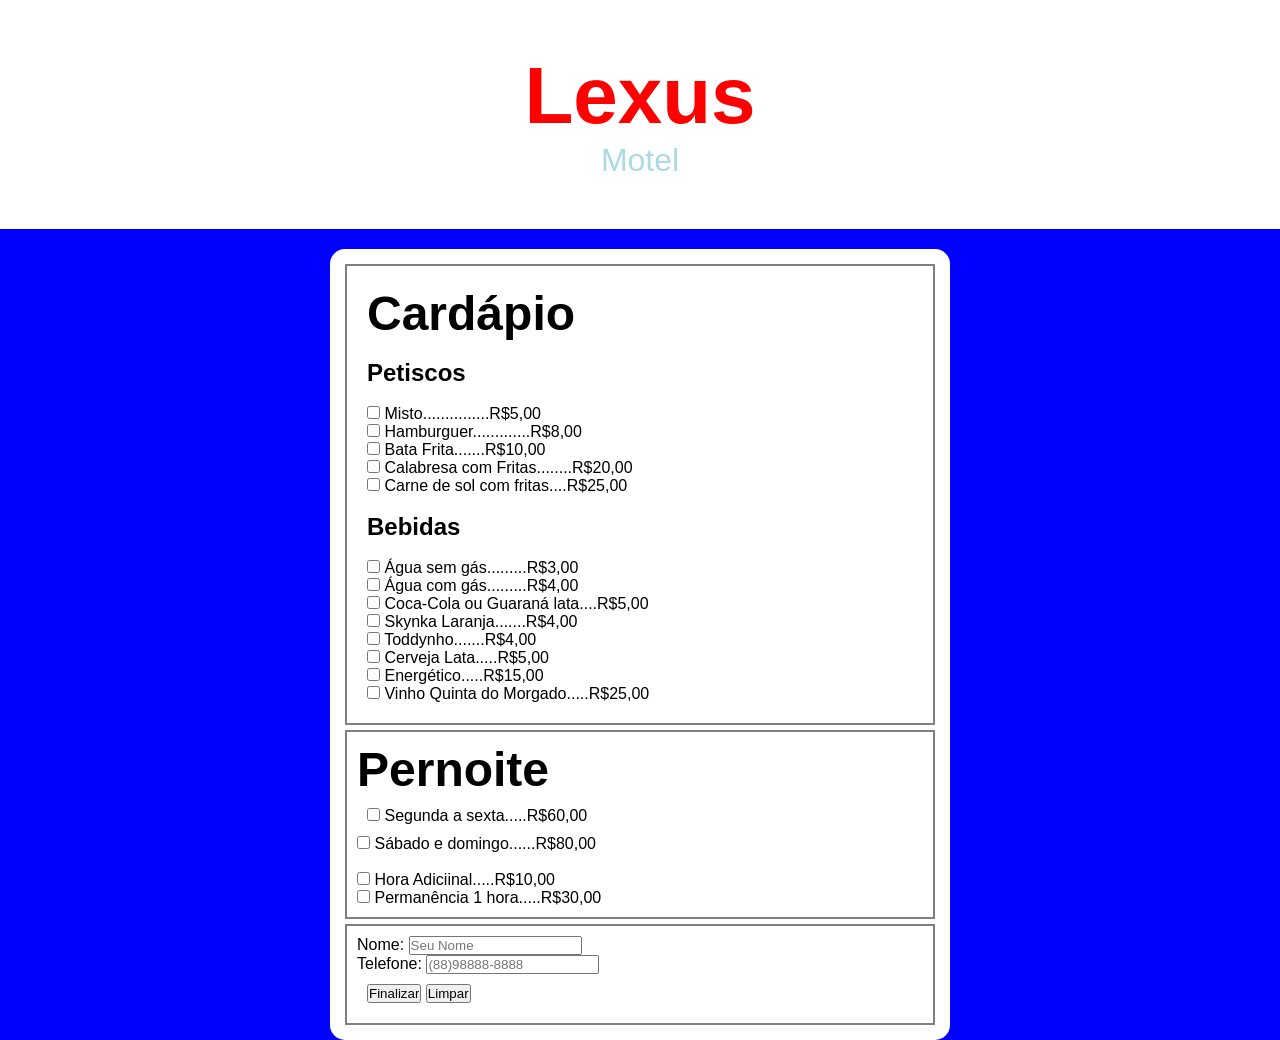
<file: index.html>
<!DOCTYPE HTML>
<html lang="pt-br">

<head>
    <meta charset="UTF-8">
    <meta http-equiv="X-UA-Compatible" content="IE=edge">
    <meta name="viewport" content="width=device-width, initial-scale=1.0">

    <title>Lexus Motel</title>
    <link rel="stylesheet" href="estilo/style.css">


</head>

<body>

    <header>
        <h1>Lexus</h1>
        <p>Motel</p>
    </header>

    <main>
        <div class="container">
<DIV class="container1">
    
                <h1>Cardápio</h1> <br>
                <h2>Petiscos</h2> <br>
                <form action="cadastro.php" method="get" autocomplete="on">
                    <p>
                        <input type="checkbox" id="imis">
                        <label for="imis">Misto...............R$5,00</label>
    
                    </p>
                    <p>
                        <input type="checkbox" id="iham">
                        <label for="iham">Hamburguer.............R$8,00</label>
                    </p>
                    <p>
                        <input type="checkbox" id="ibat">
                        <label for="ibat">Bata Frita.......R$10,00</label>
                    </p>
                    <p>
                        <input type="checkbox" id="ical">
                        <label>Calabresa com Fritas........R$20,00</label>
                    </p>
                    <p>
                        <input type="checkbox" id="icar">
                        <label for="icar">Carne de sol com fritas....R$25,00</label>
                    </p> <br />
                    <h2>Bebidas</h2> <br>
                    <p>
                        <input type="checkbox" id="iagu">
                        <label for="iagu">Água sem gás.........R$3,00</label>
                    </p>
                    <p>
                        <input type="checkbox" id="igas">
                        <label for="igas">Água com gás.........R$4,00</label>
                    </p>
                    <p>
                        <input type="checkbox" id="icoc">
                        <label for="icoc">Coca-Cola ou Guaraná lata....R$5,00</label>
                    </p>
                    <p>
                        <input type="checkbox" id="isky">
                        <label for="isky">Skynka Laranja.......R$4,00</label>
                    </p>
                    <p>
                        <input type="checkbox" id="itod">
                        <label for="itod">Toddynho.......R$4,00</label>
                    </p>
                    <p>
                        <input type="checkbox" id="icer">
                        <label for="icer">Cerveja Lata.....R$5,00</label>
                    </p>
                    <p>
                        <input type="checkbox" id="iener">
                        <label for="iener">Energético.....R$15,00</label>
                    </p>
                    <p>
                        <input type="checkbox" id="ivin">
                        <label for="ivin">Vinho Quinta do Morgado.....R$25,00</label>
                    </p>
</DIV>

            </form>

        </div>
<div class="container">
    <h1>Pernoite</h1>
    <form action="cadastro.php" method="get" autocomplete="on">

        <div class="segunda">

            <input type="checkbox" id="iseg">
            <label for="iseg">Segunda a sexta.....R$60,00</label>

            <div class="quarto">

                <input type="checkbox" id="iq1">
                <label for="iq1">Quarto 1</label>


            </div>

        </div>



        <p>
            <input type="checkbox" id="isab">
            <label for="isab">Sábado e domingo......R$80,00</label>
        </p> <br>
        <p>
            <input type="checkbox" id="ihor">
            <label for="ihor">Hora Adiciinal.....R$10,00</label>
        </p>
        <p>
            <input type="checkbox" id="iper">
            <label for="iper">Permanência 1 hora.....R$30,00</label>
        </p>
    </form>

</div>

<div class="container">
    <form action="cadastro.php" method="get" autocomplete="on">
        <p>
            <label for="inome">Nome:</label>
            <input type="name" id="inome" placeholder="Seu Nome" minlenght="4" maxlength="20" required="">
        </p>
        <p>
            <label for="itel">Telefone:</label>
            <input type="tel" id="itel" placeholder="(88)98888-8888" minlenght="9" maxlength="15" required>
        </p>
        <div>
            <input type="submit" value="Finalizar">
            <input type="reset" value="Limpar">
        </div>
    </form>

</div>
    </main>
</body>


















</html>
</file>
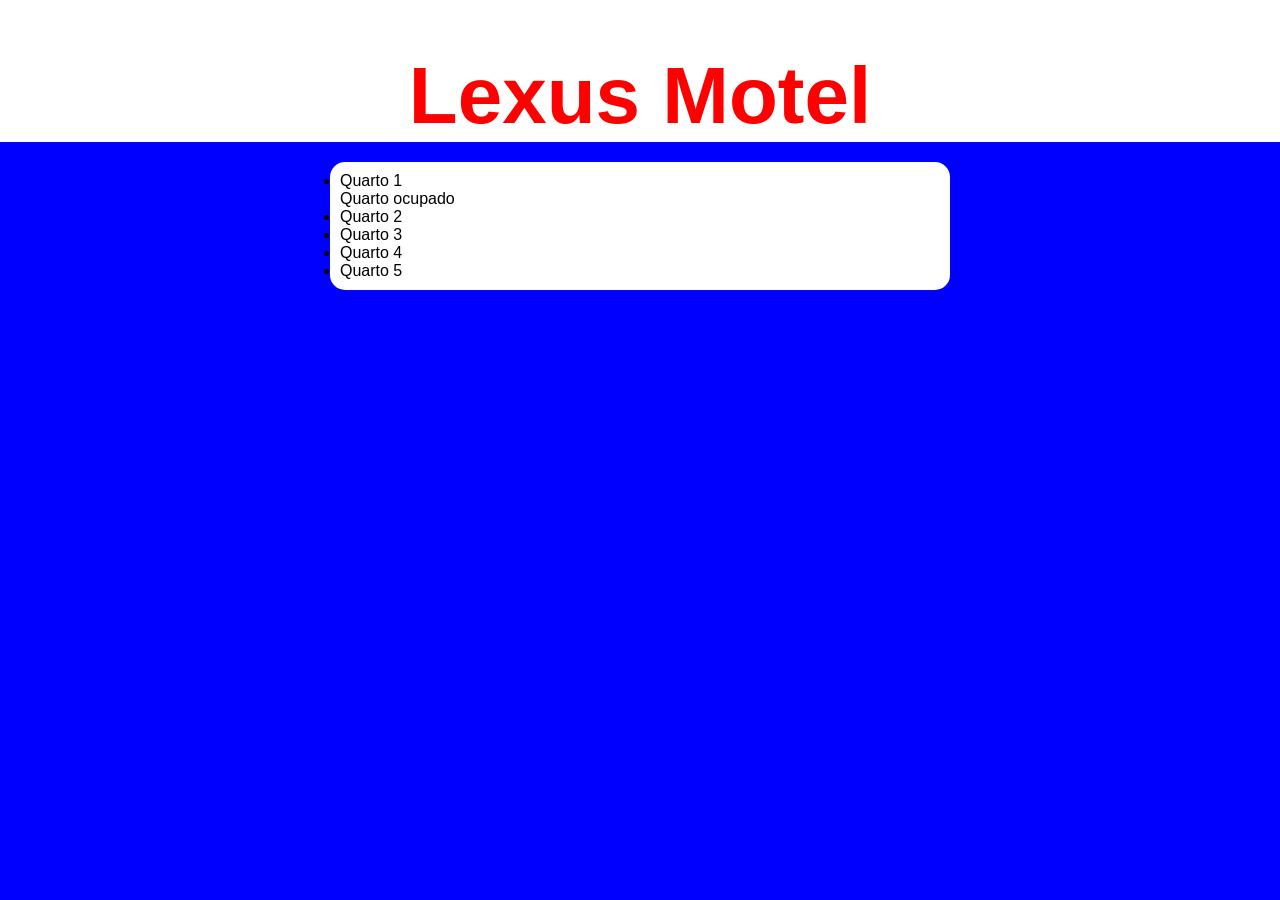
<file: lexus.html>
<!DOCTYPE html>
<html lang="pt-br">
<head>
    <meta charset="UTF-8">
    <meta http-equiv="X-UA-Compatible" content="IE=edge">
    <meta name="viewport" content="width=device-width, initial-scale=1.0">
    <title>Lexus Motel</title>
    <link rel="stylesheet" href="estilo/style.css">
</head>
<body>
    <header>
<h1>Lexus Motel</h1>
    </header>
    <main>

          <article>
       <ul>
           
               <li class="1">Quarto 1</li>
               <p>Quarto ocupado</p>
               <li class="2">Quarto 2</li>
               <li class="3">Quarto 3</li>
               <LI class="4">Quarto 4</LI>
               <LI class="5">Quarto 5</LI>
       </ul>



          </article>


    </main>
    <footer>


    </footer>
</body>
</html>
</file>
<file: estilo/style.css>
@charset "utf-8";

*{
    font-family: Arial, Sans-Serif;
    margin: 0px;
    padding: 0px;
}
.container{
    max-width: 1110px;
    margin: 5px;
    border: 2px solid rgba(0, 0, 0, 0.499);
}
header{
    background-color: white;
    text-align: center;
    width: 100%;
}
header h1{
    
    color: red;
    font-weight: bolder;
    font-size: 5em;
    padding-top: 50px;
}
header p{
    color: lightblue;
    font-size: 2em;
    padding-bottom: 50px;
}

html,body{
  
    background-color: blue;
    
    
}
main{
    background-color: white;
    padding: 10px;
   margin: auto;
    border-radius: 15px;
    margin-top: 20px;
    max-width: 600px;
    min-width: 300px;
    
}
main h1{
    text-align: left;
    font-weight: bolder;
    font-size: 3em;
}

main p {
    
}
section{
    background-color: white;
    padding: 10px; 
    margin: auto;
    border-radius: 15px;
    margin-top: 20px;
    max-width: 600px;
    min-width: 300px;
}
section.dados{
    background-color: white;
    margin: auto;
    margin-top: 20px;
    padding: 15px;
    

    
}
div{
    padding: 10px;
}
.quarto{
    display:none;
}
#iseg:checked .quarto{
    display: block;
}
</file>
